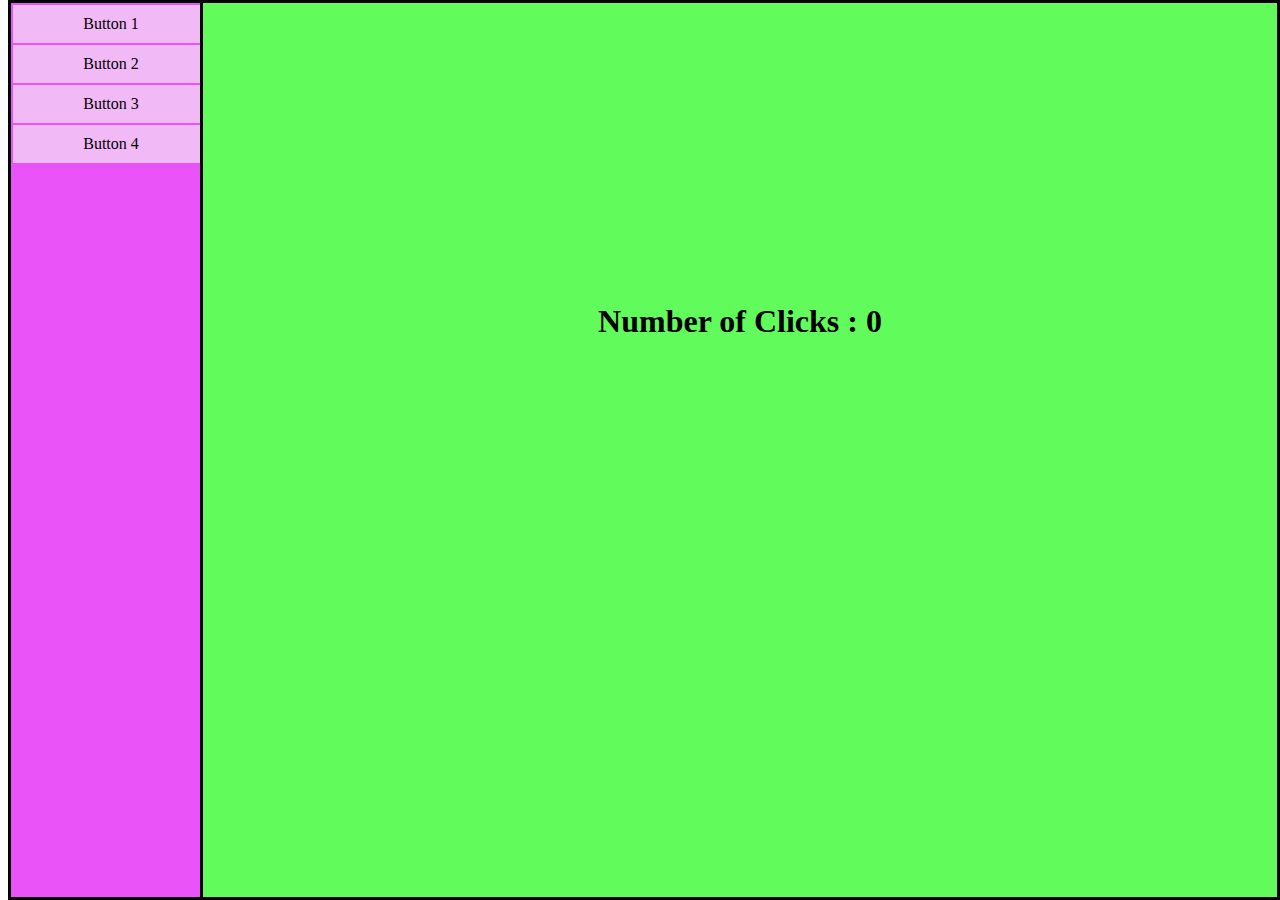
<file: index.html>
<html>
    <head>
        <title>Assignment</title>
        <link rel="stylesheet" href="./main.css">
    </head>
    <body>
        <div id="container">
            <div id="left">
                <table>
                    <tr>
                        <td id="inc">Button 1</td>
                    </tr>
                    <tr>
                        <td>Button 2</td>
                    </tr>
                    <tr>
                        <td>Button 3</td>
                    </tr>
                    <tr>
                        <td>Button 4</td>
                    </tr>
                </table>
            </div>
            <div id="right">
                <h1 id="tracker">
                    Number of Clicks : 0
                </h1>
            </div>
        </div>
        <script src="./main.js" ></script>
    </body>
</html>
</file>
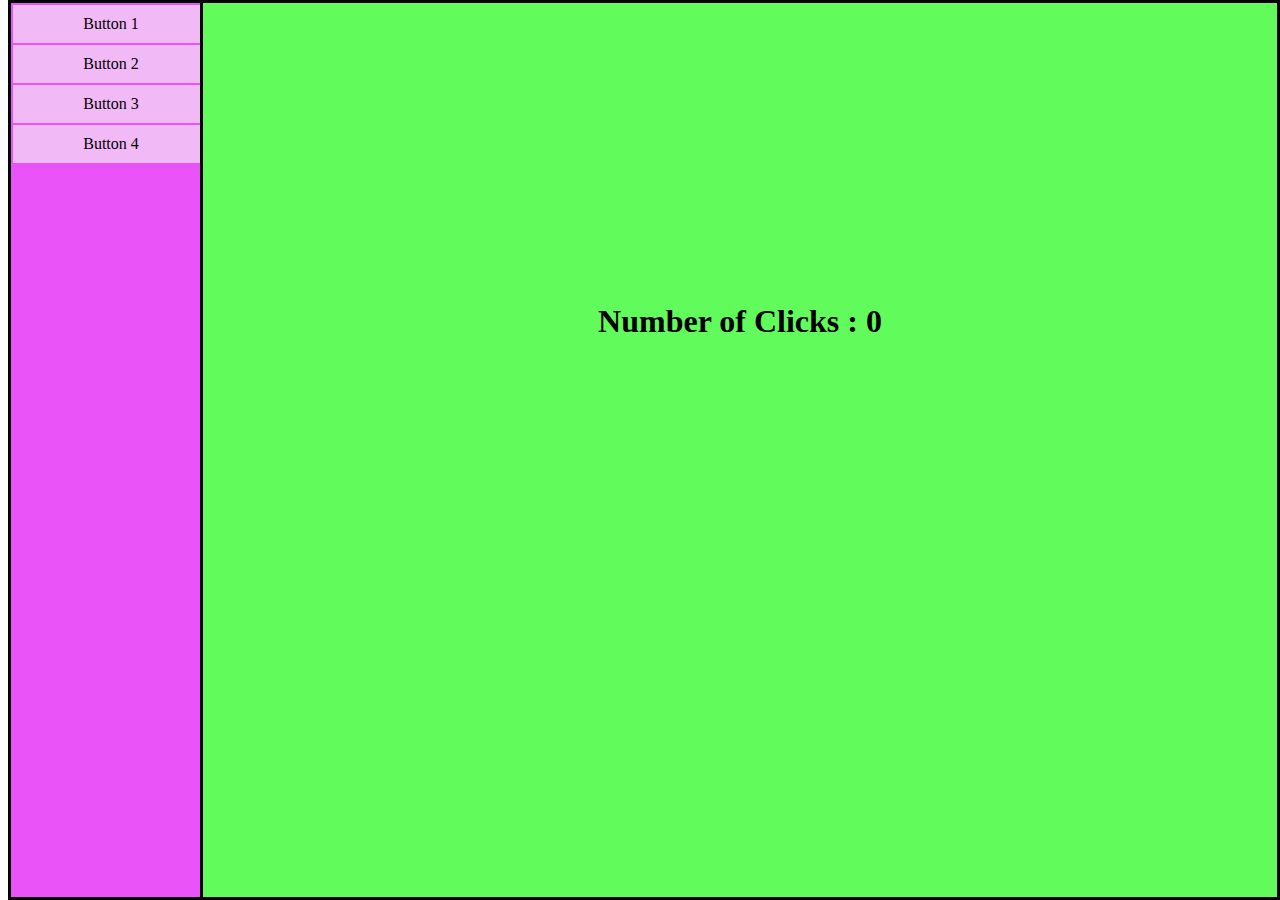
<file: main.html>
<html>
    <head>
        <title>Assignment</title>
        <link rel="stylesheet" href="./main.css">
    </head>
    <body>
        <div id="container">
            <div id="left">
                <table>
                    <tr>
                        <td id="inc">Button 1</td>
                    </tr>
                    <tr>
                        <td>Button 2</td>
                    </tr>
                    <tr>
                        <td>Button 3</td>
                    </tr>
                    <tr>
                        <td>Button 4</td>
                    </tr>
                </table>
            </div>
            <div id="right">
                <h1 id="tracker">
                    Number of Clicks : 0
                </h1>
            </div>
        </div>
        <script src="./main.js" ></script>
    </body>
</html>
</file>
<file: main.css>
#container {
    top: 0px;
    bottom: 0px;
    left: 0px;
    right: 0px;
}
#left, #right {
    position: absolute
}
#left {
    top: 0px;
    width: 200px;
    bottom: 0px;
    background: #e953f7;
    border-style:solid;
}
#right {
    top: 0px;
    left: 200px;
    right: 0;
    bottom: 0px;
    background: #61fc5c;
    border-style:solid;
}
#tracker{
    text-align: center;
    margin-top: 300px;
}
td{
    padding: 10px;
    background: #f1b9f6;
    width: 200px;
    text-align: center;
}
</file>
